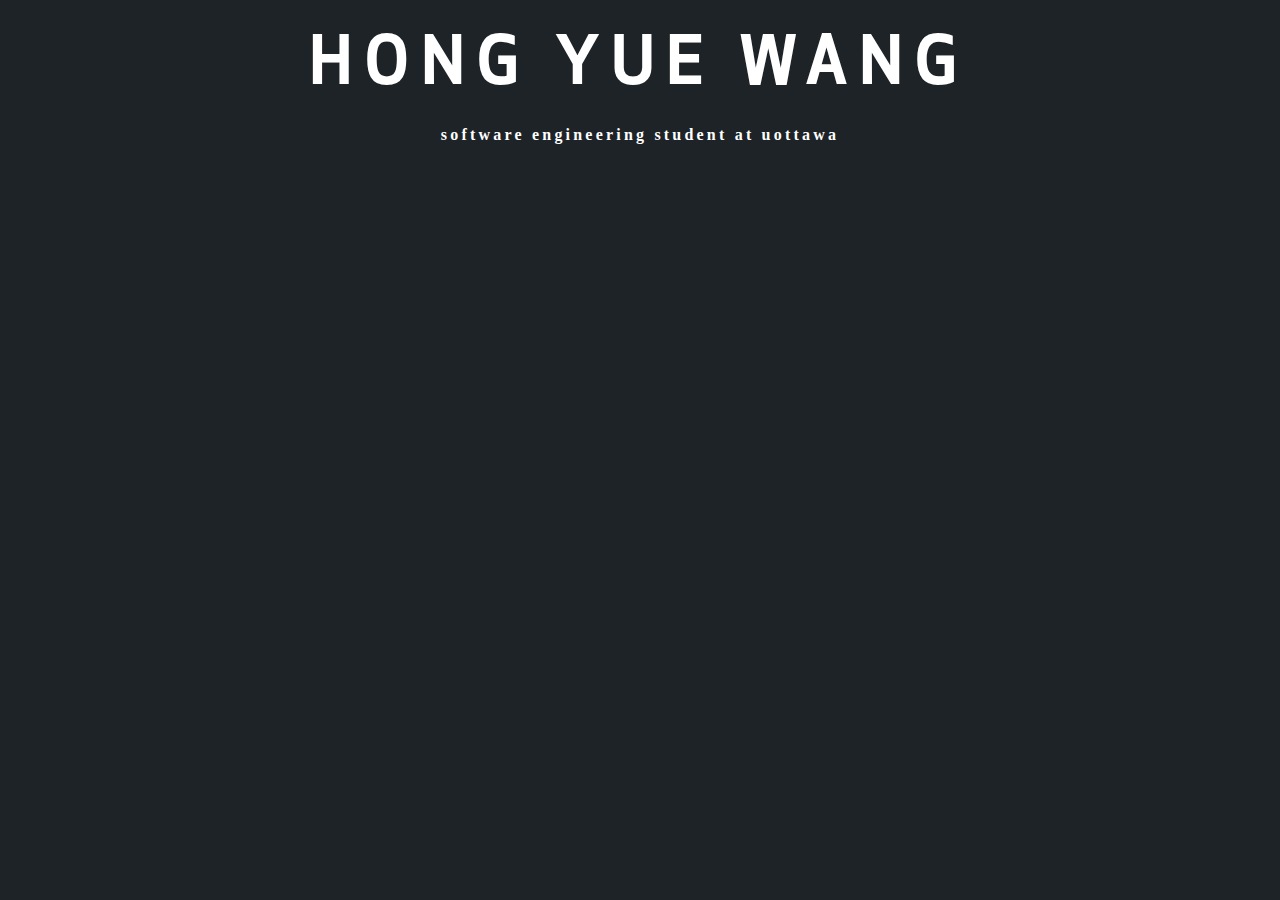
<file: index.html>
<!DOCTYPE html>
<html>
<head>
  <title>Hong Yue Wang</title>
  <link rel="stylesheet" type="text/css" href="css/main.css">
  <link rel="stylesheet" type="text/css" href="css/index.css">
</head>
<body>
  <div id="home-content">
    <h1 class="title-name">
      Hong Yue Wang
    </h1>

    <h2 class="current-pos">
      software engineering student at uottawa
    </h2>
  </div>
  <nav class="navbar">

  </nav>

</body>
</html>
</file>
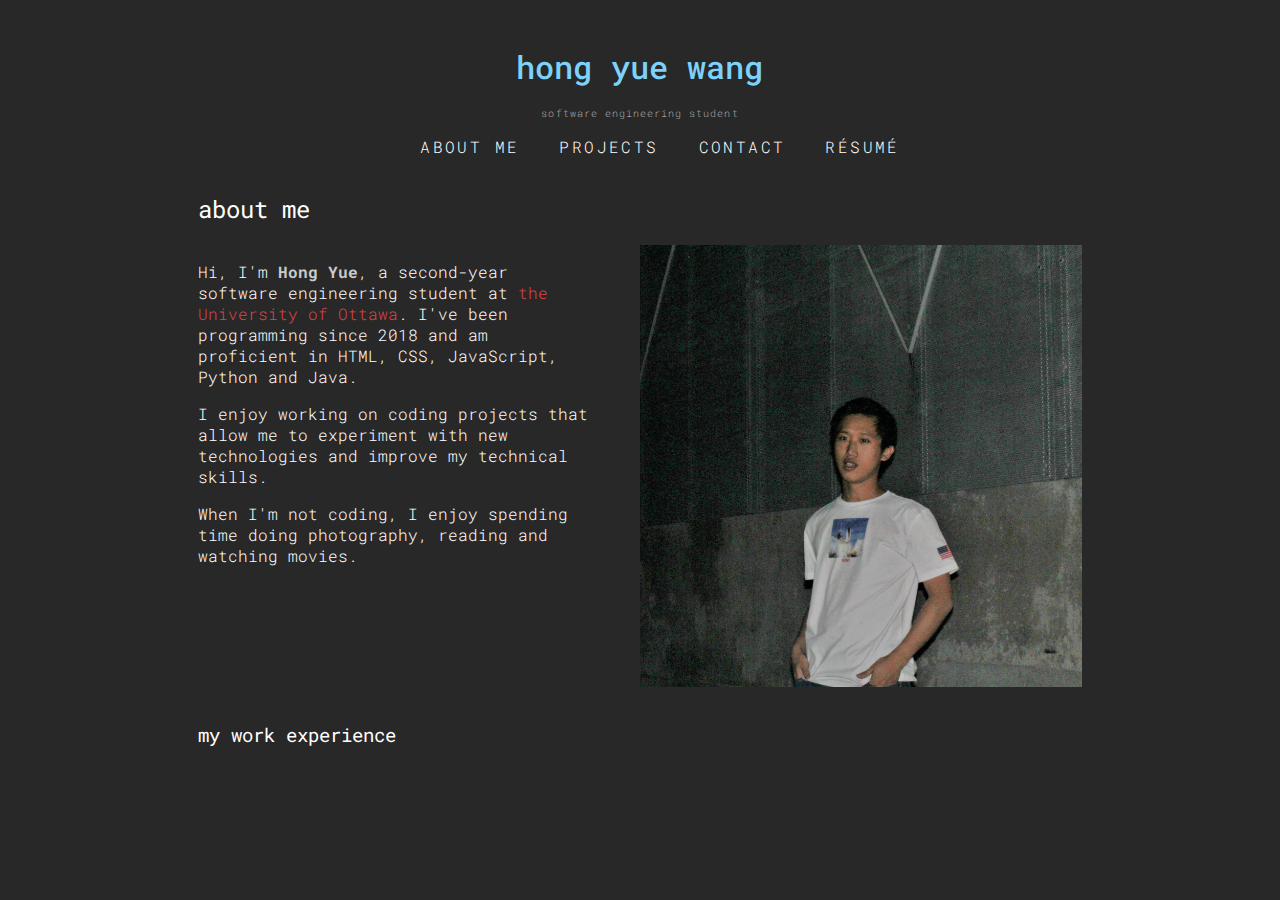
<file: public/about.html>
<!DOCTYPE html>
<html lang="en">
  <head>
    <meta charset="UTF-8" />
    <meta name="viewport" content="width=device-width, initial-scale=1.0" />
    <title>hong yue wang</title>

    <!-- Favicon-->
    <link rel="icon" type="image/x-icon" href="favicon.ico?" />

    <script src="https://ajax.googleapis.com/ajax/libs/jquery/3.5.1/jquery.min.js"></script>

    <!-- Stylesheets -->
    <link rel="stylesheet" type="text/css" href="css/about.css" />
    <link rel="stylesheet" type="text/css" href="css/main.css" />
  </head>

  <body>
    <div class="wrapper">
      <a href="index.html"
        ><header class="header-link">hong yue wang</header></a
      >
      <div class="bottom">software engineering student</div>
      <nav>
        <ul>
          <li><a class="nav-links" href="about.html">about me</a></li>
          <li><a class="nav-links" href="projects.html">projects</a></li>
          <li><a class="nav-links" href="contact.html">contact</a></li>
          <li>
            <a class="nav-links" href="" onclick="openInNewTab('resume.pdf')"
              >résumé</a
            >
          </li>
        </ul>
      </nav>

      <section id="about-me">
        <h2 class="page-name">about me</h2>
        <div class="container">
          <div id="about-me-intro">
            <p>
              Hi, I'm
              <span style="color: #cacaca; font-weight: bold">Hong Yue</span>, a
              second-year software engineering student at
              <span
                ><a
                  id="uottawa-link"
                  href=""
                  onclick="openInNewTab('https://www.uottawa.ca/en')"
                >
                  the University of Ottawa</a
                ></span
              >. I've been programming since 2018 and am proficient in HTML,
              CSS, JavaScript, Python and Java.
            </p>
            <p>
              I enjoy working on coding projects that allow me to experiment
              with new technologies and improve my technical skills.
            </p>
            <p>
              When I'm not coding, I enjoy spending time doing photography,
              reading and watching movies.
            </p>
          </div>
          <img src="img/me.jpg" alt="me" />
        </div>
      </section>

      <section id="work-experience">
        <div class="container">
          <h3>my work experience</h3>
        </div>
      </section>
    </div>
    <script src="script/script.js"></script>
  </body>
</html>
</file>
<file: css/main.css>
@charset "utf-8";
@import "fonts/apexnew/style.css";

body {
  color: white;
  background-color: #1E2327;
  font-family: "ApexNew-Book";
}

p {
  font-family: "Arial";
  letter-spacing: 0.025em;
}
</file>
<file: css/index.css>
@charset "utf-8";

#home-content {

}

.title-name {
  font-family: "ApexNew-Medium";
  font-size: 4em;
  text-align: center;
  text-transform: uppercase;
  letter-spacing: 0.2em;
  line-height: 0.75em;

}

.current-pos {
  /* font-family: "ApexNew-ThinItalic"; */
  font-family: "Consolas";
  font-size: 1em;
  text-align: center;
  /* text-transform: uppercase;*/
  letter-spacing: 0.2em;
  line-height: 0.1em;
}

/* #hey, #ima {
  text-align: center;
  font-family: "Consolas";
} */
</file>
<file: public/css/about.css>
#uottawa-link {
  color: #d8464b;
  transition: all 0.2s ease-in-out;
}

#uottawa-link:hover {
  transform: scale(1.1);
  text-transform: uppercase;
  transform-origin: center;
  color: #aca39a;
}

section {
  margin-bottom: 1em;
}

img {
  float: right;
  object-fit: contain;
  width: 50%;
  height: 50%;
  padding-left: 3em;
}

.container {
  display: flex;
  flex-direction: row;
}

@media (max-width: 800px) {
  .container {
    flex-direction: column-reverse;
  }
}
</file>
<file: public/css/main.css>
@import url("https://fonts.googleapis.com/css2?family=Roboto+Mono:wght@200;300;400&display=swap");

html {
  background-color: #282828;
}

body {
  font-family: "Roboto Mono", monospace;
  color: white;
  font-weight: 300;
}

.bottom {
  font-size: 0.65rem;
  font-weight: 200;
  opacity: 0.75;
  letter-spacing: 0.1em;
}

header {
  color: #7cd2fa;
  font-size: 2rem;
  margin: 5vh 0 2vh 0;
}

nav {
  display: flex;
  justify-content: center;
}

ul {
  display: flex;
  flex-direction: row;
  list-style-type: none;
}

li {
  margin: 0;
}

a {
  text-decoration: none;
}

.header-link {
  transition: all 0.2s ease-in-out;
  font-weight: 500;
}

.header-link:hover {
  transform: scale(1.1);
  text-transform: uppercase;
  transform-origin: center;
  color: #d8464b;
}

.nav-links {
  color: #fff;
  position: relative;
  text-transform: uppercase;
  letter-spacing: 0.15em;
  padding: 15px 20px;
}

.nav-links:after {
  background: none repeat scroll 0 0 transparent;
  bottom: 0;
  content: "";
  display: block;
  height: 2px;
  left: 50%;
  position: absolute;
  background: #fff;
  transition: width 0.3s ease 0s, left 0.3s ease 0s;
  width: 0;
}

.nav-links:hover:after {
  width: 100%;
  left: 0;
}

.wrapper {
  width: 70%;
  max-width: 1920px;
  margin: 0 auto;
  text-align: center;
}

p {
  text-align: left;
}

h2, h3 {
  font-weight: 400;
  text-align: left;
}
</file>
